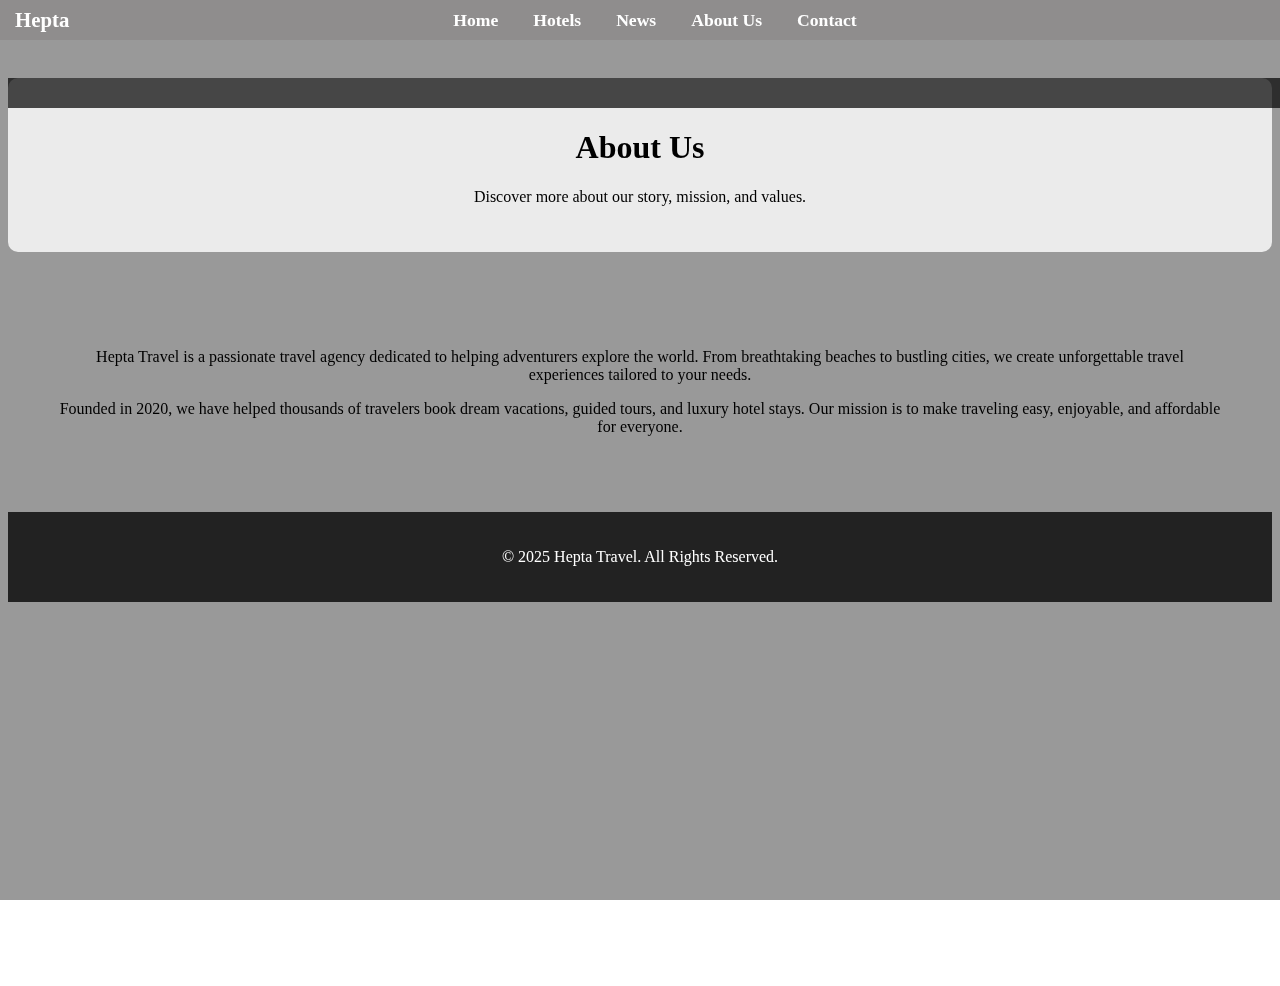
<file: about.html>
<!DOCTYPE html>
<html lang="en">
<head>
    <meta charset="UTF-8">
    <meta name="viewport" content="width=device-width, initial-scale=1.0">
    <title>About Us - Hepta Travel</title>
    <link rel="stylesheet" href="styles.css">
</head>
<body>
  <header>
    <nav class="simple-navbar">
        <a href="index.html" class="nav-logo">Hepta</a>
        <div class="nav-links">
            <a href="index.html">Home</a>
            <a href="hotels.html">Hotels</a>
            <a href="news.html">News</a>
            <a href="about.html">About Us</a>          
            <a href="contact.html">Contact</a>
        </div>
    </nav>
</header>

    <section class="page-header">
        <h1>About Us</h1>
        <p>Discover more about our story, mission, and values.</p>
    </section>

    <section class="page-content">
        <p>Hepta Travel is a passionate travel agency dedicated to helping adventurers explore the world. From breathtaking beaches to bustling cities, we create unforgettable travel experiences tailored to your needs.</p>
        <p>Founded in 2020, we have helped thousands of travelers book dream vacations, guided tours, and luxury hotel stays. Our mission is to make traveling easy, enjoyable, and affordable for everyone.</p>
    </section>

    <footer>
        <p>© 2025 Hepta Travel. All Rights Reserved.</p>
    </footer>

    <script src="script.js"></script>
</body>
</html>
</file>
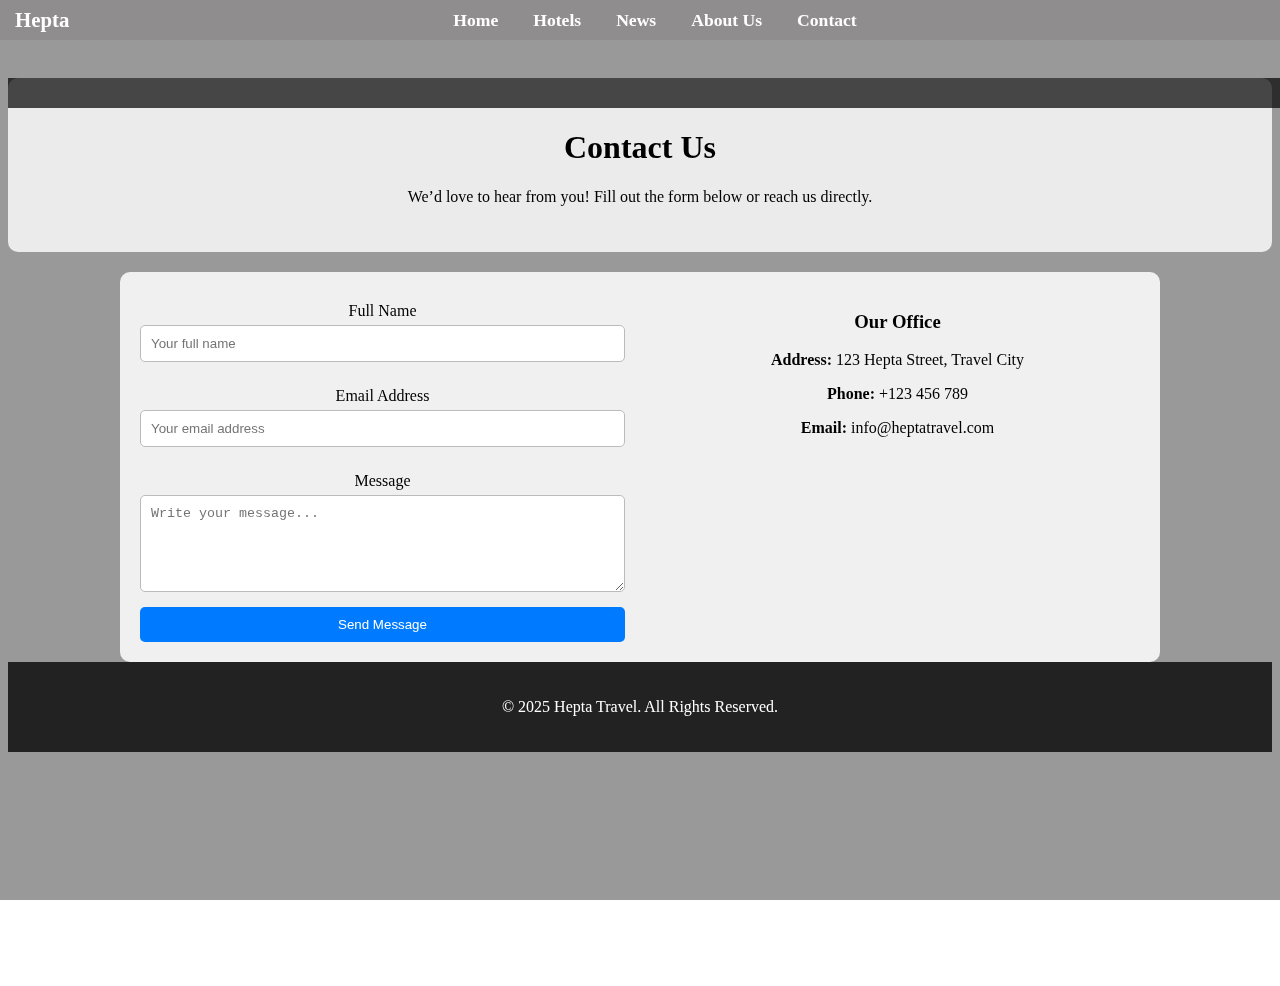
<file: contact.html>
<!DOCTYPE html>
<html lang="en">
<head>
    <meta charset="UTF-8">
    <meta name="viewport" content="width=device-width, initial-scale=1.0">
    <title>Contact Us - Hepta Travel</title>
    <link rel="stylesheet" href="styles.css">
</head>
<body>

  <header>
    <nav class="simple-navbar">
        <a href="index.html" class="nav-logo">Hepta</a>
        <div class="nav-links">
            <a href="index.html">Home</a>
            <a href="hotels.html">Hotels</a>
            <a href="news.html">News</a>
            <a href="about.html">About Us</a>          
            <a href="contact.html">Contact</a>
        </div>
    </nav>
</header>

    <section class="page-header">
        <h1>Contact Us</h1>
        <p>We’d love to hear from you! Fill out the form below or reach us directly.</p>
    </section>

       <section class="contact-section">
        <div class="contact-form">
            <form>
                <label for="name">Full Name</label>
                <input type="text" id="name" name="name" placeholder="Your full name" required>

                <label for="email">Email Address</label>
                <input type="email" id="email" name="email" placeholder="Your email address" required>

                <label for="message">Message</label>
                <textarea id="message" name="message" placeholder="Write your message..." rows="5" required></textarea>

                <button type="submit">Send Message</button>
            </form>
        </div>

        <div class="contact-details">
            <h3>Our Office</h3>
            <p><strong>Address:</strong> 123 Hepta Street, Travel City</p>
            <p><strong>Phone:</strong> +123 456 789</p>
            <p><strong>Email:</strong> info@heptatravel.com</p>
        </div>
    </section>

       <footer>
        <p>© 2025 Hepta Travel. All Rights Reserved.</p>
    </footer>
    <script src="script.js"></script>

</body>
</html>
</file>
<file: styles.css>
body {
    position: relative;
    min-height: 100vh;
    overflow-x: hidden;
}

body::before {
    content: "";
    position: fixed;
    top: 0;
    left: 0;
    width: 100%;
    height: 100%;
    background: url('https://images.unsplash.com/photo-1507525428034-b723cf961d3e') 
                no-repeat center center/cover;
    filter: blur(8px);
    z-index: -2;
}

body::after {
    content: "";
    position: fixed;
    top: 0;
    left: 0;
    width: 100%;
    height: 100%;
    background: rgba(0,0,0,0.4);
    z-index: -1;
}

.hotel-card, .page-header, .services, .about-section, .blog-post {
    background: rgba(255, 255, 255, 0.9);
    border-radius: 10px;
    padding: 15px;
}

.page-header {
    text-align: center;
    padding: 30px 20px;
    background: rgba(255, 255, 255, 0.8);
    margin-bottom: 20px;
    border-radius: 10px;
}

.contact-section {
    display: flex;
    flex-wrap: wrap;
    gap: 30px;
    max-width: 1000px;
    margin: auto;
    padding: 20px;
    background: rgba(255, 255, 255, 0.85);
    border-radius: 10px;
}

.contact-form {
    flex: 1;
    min-width: 300px;
}

.contact-form form {
    display: flex;
    flex-direction: column;
}

.contact-form label {
    margin: 10px 0 5px;
}

.contact-form input,
.contact-form textarea {
    padding: 10px;
    border: 1px solid #bbb;
    border-radius: 5px;
    margin-bottom: 15px;
}

.contact-form button {
    padding: 10px;
    background: #007BFF;
    color: white;
    border: none;
    border-radius: 5px;
    cursor: pointer;
}

.contact-form button:hover {
    background: #0056b3;
}

.contact-details {
    flex: 1;
    min-width: 250px;
}

/* Navbar default style */
.simple-navbar {
    background-color: rgba(110, 99, 99, 0.202);
    padding: 8px 15px;
    display: flex;
    align-items: center;
    position: fixed; /* Stay at top */
    top: 0;
    left: 0;
    width: 100%;
    z-index: 1000;
    transition: top 0.3s ease-in-out; /* Smooth slide */
    border-bottom: none; /* Remove any grey line */
}

/* When hidden */
.navbar-hidden {
    top: -65px; /* Adjust for slightly bigger font */
}

/* Logo */
.nav-logo {
    font-weight: bold;
    font-size: 1.3rem; /* Increased size */
    color: white;
    margin-right: auto;
    text-decoration: none;
}

/* Links container (centered) */
.nav-links {
    display: flex;
    gap: 15px;
    position: absolute;
    left: 50%;
    transform: translateX(-50%);
}

/* Links style */
.nav-links a {
    color: white;
    text-decoration: none;
    padding: 6px 10px;
    font-size: 1.1rem; /* Increased font size */
    transition: background 0.3s;
}

.nav-links a:hover {
    background-color: rgba(216, 9, 9, 0.653);
    border-radius: 4px;
}

/* Remove browser default list style */
.nav-links,
.nav-links li {
    list-style: none;
    margin: 0;
    padding: 0;
}

/* Add space below navbar so content doesn't hide */
body {
    padding-top: 70px; /* Adjusted for bigger navbar */
}



.hotels-body {
    position: relative;
    min-height: 100vh;
    overflow-x: hidden;
}

.hotels-body::before {
    content: "";
    position: fixed;
    top: 0;
    left: 0;
    width: 100%;
    height: 100%;
    background: url('https://images.unsplash.com/photo-1507525428034-b723cf961d3e') no-repeat center center/cover;
    filter: blur(8px);
    z-index: -2;
}

.hotels-body::after {
    content: "";
    position: fixed;
    top: 0;
    left: 0;
    width: 100%;
    height: 100%;
    background: rgba(0,0,0,0.4);
    z-index: -1;
}

.hotel-card {
    background: rgba(255, 255, 255, 0.9);
}

.hotels-list {
    display: flex;
    flex-direction: column;
    gap: 30px;
    max-width: 1000px;
    margin: auto;
    padding: 40px 20px;
}

.hotel-card {
    display: flex;
    background: white;
    border-radius: 10px;
    overflow: hidden;
    box-shadow: 0px 4px 15px rgba(0,0,0,0.1);
}

.hotel-card img {
    width: 40%;
    object-fit: cover;
}

.hotel-info {
    padding: 20px;
    flex: 1;
}

.hotel-info h2 {
    margin-bottom: 5px;
}

.hotel-info p {
    margin: 8px 0;
}

.hotel-info .btn {
    display: inline-block;
    padding: 10px 20px;
    background: #f15a29;
    color: white;
    text-decoration: none;
    border-radius: 5px;
}

.hotel-info .btn:hover {
    background: #d94a20;
}


.hero {
    position: relative;
    height: 100vh;
    overflow: hidden;
}

.hero-bg {
    background: url('https://images.unsplash.com/photo-1506748686214-e9df14d4d9d0') no-repeat center center/cover;
    filter: blur(8px);
    position: absolute;
    top: 0;
    left: 0;
    width: 100%;
    height: 100%;
    z-index: 1;
}

.hero-overlay {
    position: absolute;
    top: 0;
    left: 0;
    width: 100%;
    height: 100%;
    background: rgba(0, 0, 0, 0.4);
    z-index: 2;
}

.hero-content {
    position: relative;
    z-index: 3;
    text-align: center;
    top: 50%;
    transform: translateY(-50%);
    color: white;
}

header {
    position: fixed;
    width: 100%;
    background: rgba(0,0,0,0.7);
    padding: 15px 50px;
    z-index: 1000;
}
.navbar {
    display: flex;
    justify-content: space-between;
    align-items: center;
}
.logo {
    color: white;
    font-size: 24px;
    font-weight: bold;
}
.nav-links {
    display: flex;
    list-style: none;
}
.nav-links li {
    margin-left: 20px;
}
.nav-links a {
    color: white;
    text-decoration: none;
    font-weight: 600;
}
.menu-toggle {
    display: none;
    font-size: 28px;
    color: white;
    cursor: pointer;
}

.hero {
    height: 100vh;
    background: url('images/hero.jpg') no-repeat center center/cover;
    display: flex;
    align-items: center;
    justify-content: center;
}
.hero-overlay {
    background: rgba(0,0,0,0.4);
    width: 100%;
    height: 100%;
    display: flex;
    align-items: center;
    justify-content: center;
}
.hero-content {
    color: white;
    text-align: center;
    max-width: 600px;
}
.hero h1 {
    font-size: 48px;
    margin-bottom: 20px;
}
.hero p {
    font-size: 18px;
    margin-bottom: 20px;
}
.btn {
    background: #f15a29;
    color: white;
    padding: 12px 25px;
    text-decoration: none;
    border-radius: 5px;
    display: inline-block;
}


section {
    padding: 60px 50px;
    text-align: center;
}
h2 {
    font-size: 32px;
    margin-bottom: 30px;
}

.service-box {
    display: flex;
    gap: 20px;
    justify-content: center;
    flex-wrap: wrap;
}
.service {
    background: white;
    padding: 20px;
    border-radius: 8px;
    box-shadow: 0 0 10px rgba(0,0,0,0.1);
    width: 300px;
}
.service img {
    width: 100%;
    height: 200px;
    object-fit: cover;
    border-radius: 5px;
}

.gallery-box {
    display: grid;
    grid-template-columns: repeat(auto-fit,minmax(250px,1fr));
    gap: 15px;
}
.gallery-box img {
    width: 100%;
    height: 250px;
    object-fit: cover;
    border-radius: 5px;
}

.blog-box {
    display: flex;
    gap: 20px;
    justify-content: center;
    flex-wrap: wrap;
}
.blog-post {
    background: white;
    padding: 15px;
    border-radius: 8px;
    width: 300px;
    box-shadow: 0 0 10px rgba(0,0,0,0.1);
}
.blog-post img {
    width: 100%;
    height: 200px;
    object-fit: cover;
    border-radius: 5px;
}

.contact form {
    max-width: 500px;
    margin: auto;
    display: flex;
    flex-direction: column;
}
.contact input, .contact textarea {
    padding: 10px;
    margin: 10px 0;
    border: 1px solid #ddd;
    border-radius: 5px;
}
.contact button {
    background: #f15a29;
    color: white;
    border: none;
    padding: 10px;
    cursor: pointer;
}

footer {
    background: #222;
    color: white;
    padding: 20px;
    text-align: center;
}

@media (max-width: 768px) {
    .nav-links {
        display: none;
        flex-direction: column;
        background: rgba(0,0,0,0.9);
        position: absolute;
        top: 60px;
        right: 0;
        width: 200px;
        padding: 15px;
    }
    .nav-links.active {
        display: flex;
    }
    .menu-toggle {
        display: block;
    }
}
</file>
